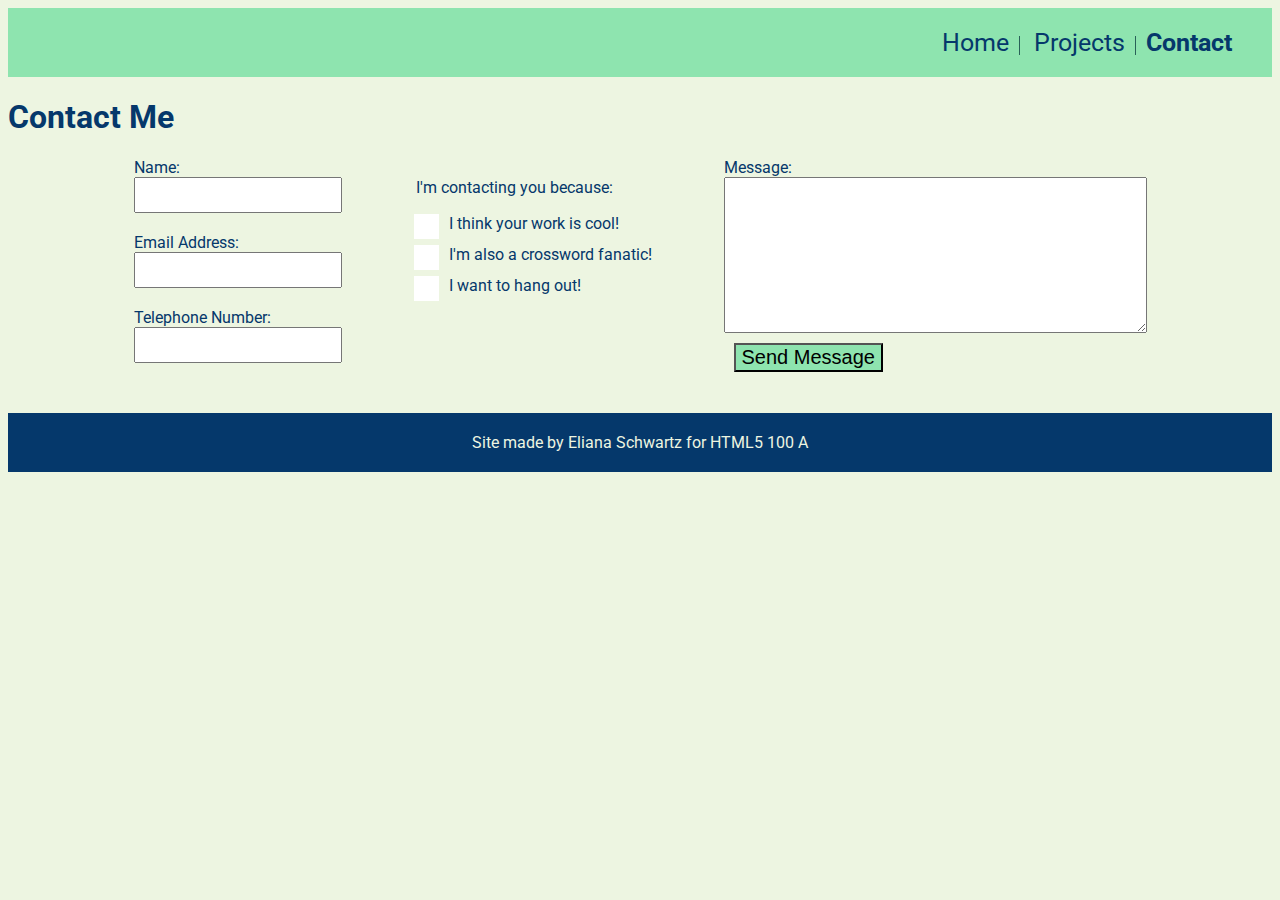
<file: contact.html>
<!DOCTYPE html>
<html lang="en">
  <head>
    <meta charset="utf-8">
    <link rel="stylesheet" type="text/css" href="styles/styles.css">
    <link href="https://fonts.googleapis.com/css?family=Roboto" rel="stylesheet">
    <link rel="stylesheet" href="https://use.fontawesome.com/releases/v5.7.1/css/all.css" integrity="sha384-fnmOCqbTlWIlj8LyTjo7mOUStjsKC4pOpQbqyi7RrhN7udi9RwhKkMHpvLbHG9Sr" crossorigin="anonymous">
    <title>Contact Me</title>
  </head>
  <body>
    <header>
      <nav><span><a href="index.html">Home</a></span> <span><a href="projects.html">Projects</a></span><span aria-current="page" class="live-page">Contact</span></nav>
      <h1>Contact Me</h1>
    </header>
    <div class="contact-form" role="form">
      <form method="GET">
        <div class="part-1">
          <label>Name:
            <input type="text" name="name" required>
          </label>
          <label>Email Address:
            <input type="email" name="emailAddress" required>
          </label>
          <label>Telephone Number:
            <input type="tel" name="telephoneNumber">
          </label>
        </div>
        <div class="part-2">
          <fieldset class="checkbox">
            <legend>I'm contacting you because:</legend>
            <label>
              <input type="checkbox" name="reason" value="interestedInWork">I think your work is cool!
              <span class="checkmark"></span>
            </label>
            <label>
              <input type="checkbox" name="reason" value="alsoLikeCrosswords">I'm also a crossword fanatic!
              <span class="checkmark"></span>
            </label>
            <label>
              <input type="checkbox" name="reason" value="wantToHangOut">I want to hang out!
              <span class="checkmark"></span>
            </label>
          </fieldset>
        </div>
        <div class="part-3">
          <label>Message:
            <textarea name="message" required rows="10" cols="50"></textarea>
          </label>
          <input type="submit" value="Send Message">
        </div>
      </form>
    </div>
    <footer>
      Site made by Eliana Schwartz for HTML5 100 A
    </footer>
  </body>
</html>
</file>
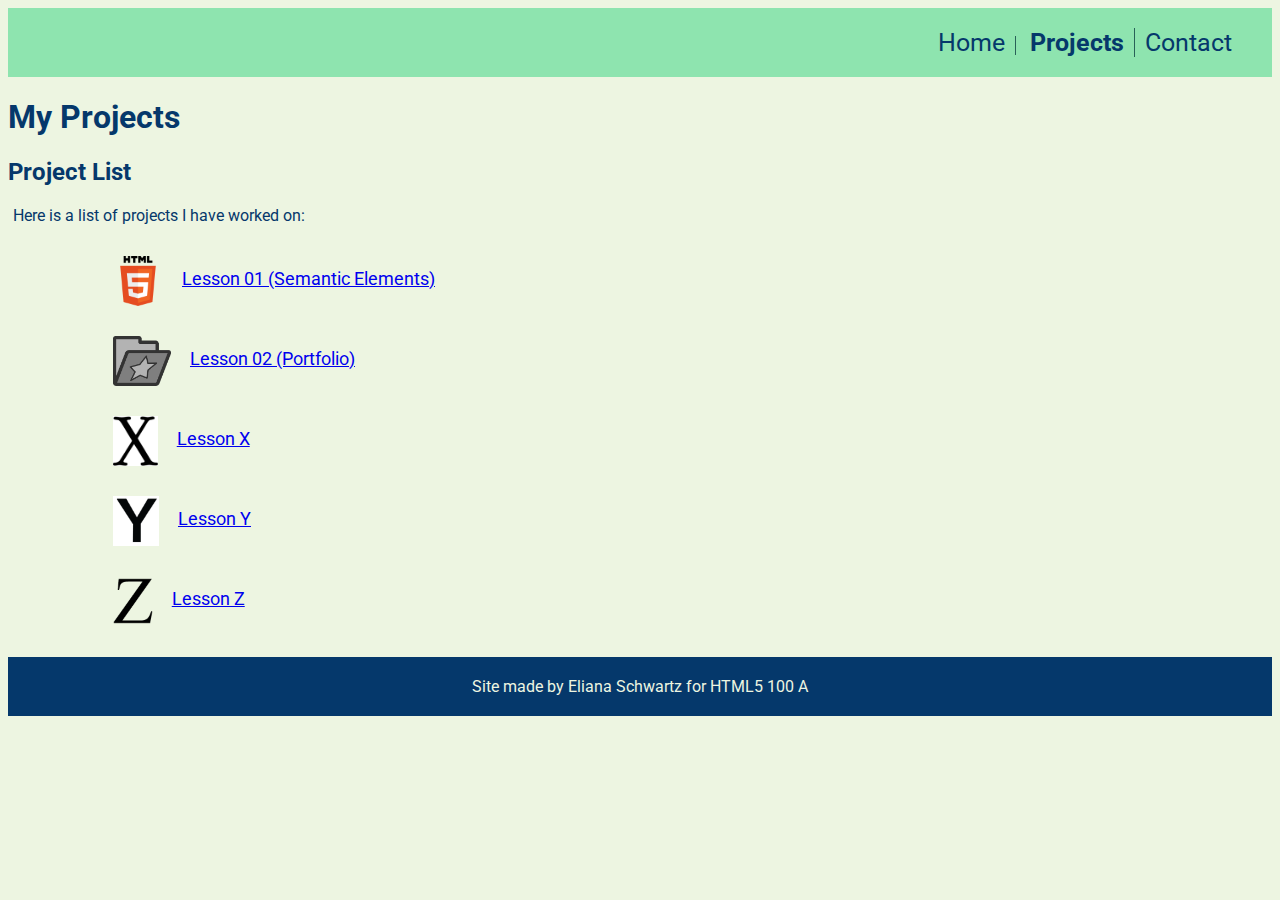
<file: projects.html>
<!DOCTYPE html>
<html lang="en">
  <head>
    <meta charset="utf-8">
    <link rel="stylesheet" type="text/css" href="styles/styles.css">
    <link href="https://fonts.googleapis.com/css?family=Roboto" rel="stylesheet">
    <link rel="stylesheet" href="https://use.fontawesome.com/releases/v5.7.1/css/all.css" integrity="sha384-fnmOCqbTlWIlj8LyTjo7mOUStjsKC4pOpQbqyi7RrhN7udi9RwhKkMHpvLbHG9Sr" crossorigin="anonymous">
    <title>Projects by Eliana Schwartz</title>
  </head>
  <body>
    <header>
      <nav><span><a href="index.html">Home</a></span> <span aria-current="page" class="live-page">Projects</span><span><a href="contact.html">Contact</a></span></nav>
      <h1>My Projects</h1>
      
    </header>
    <article role="main">
      <h2>Project List</h2>
      <p><i class="fas fa-folder-open"></i> Here is a list of projects I have worked on:</p>
      <ul>
        <li class="project-item"><img src="images/html-5.png" alt="HTML 5 Logo" height="50"> <a href="https://github.com/elianaschwartz/semantic-elements">Lesson 01 (Semantic Elements)</a></li>
        <li class="project-item"><img src="images/portfolio-icon.png" alt="Portfolio icon" height="50"> <a href="https://github.com/elianaschwartz/portfolio">Lesson 02 (Portfolio)</a></li>
        <li class="project-item"><img src="images/project-x.png" alt="Letter X" height="50"> <a href="#">Lesson X</a></li>
        <li class="project-item"><img src="images/project-y.png" alt="Letter Y" height="50"> <a href="#">Lesson Y</a></li>
        <li class="project-item"><img src="images/project-z.png" alt="Letter Z" height="50"> <a href="#">Lesson Z</a></li>
      </ul>
    </article>
    <footer>
      Site made by Eliana Schwartz for HTML5 100 A
    </footer>
  </body>
</html>
</file>
<file: styles/styles.css>
nav {
  background-color: #8EE4AF;
  text-align: right;
  padding: 1.25rem;
}

nav span {
  margin-right: 0.625rem;
  padding-right: 0.625rem;
  border-right: 1px solid #296158;
}

nav span:last-child {
  border-right: none;
}

nav a {
  text-decoration: none;
  color: #05386B;
  font-size: 1.5625rem;
  font-weight: normal;
  -webkit-transition: font-weight 1s;
  transition: font-weight 1s;
}

nav a:hover {
  color: #204CCF;
  font-weight: bold;
}

.live-page {
  font-weight: bold;
  color: #05386B;
  font-size: 1.5625rem;
}

body {
  background: #EDF5E1;
  color: #05386B;
  font-family: 'Roboto', sans-serif;
}

.about-me {
  display: flex;
  justify-content: center;
  flex-direction: row;
  align-items: center;
}

.about-me article {
  width: 30%;
  padding: 1rem;
}

@media only screen and (max-width: 818px ) {
  .about-me {
    flex-direction: column;
  }

  .about-me article {
    width: 90%;
  }

}

.about-me img {
  padding: 1.25rem;
}


i.fas {
  padding-right: 0.3125rem;
}

.project-item {
  list-style: none;
  padding: 0.9375rem;
  margin-left: 3.125rem;
  -webkit-transition: margin-left 2s;
  transition: margin-left 2s;
}

.project-item:hover {
  margin-left: 6.25rem;
}

.project-item a {
  font-size: 1.125rem;
  -webkit-transition: font-size 2s;
  transition: font-size 2s;
}

.project-item a:hover {
  font-size: 1.5625rem;
}

.project-item img {
  vertical-align: middle;
  height: 3.125rem;
  padding-right: 0.9375rem;
}

footer {
  background-color: #05386B;
  color: #EDF5E1;
  padding: 1.25rem;
  text-align: center;
}

.contact-form {
  padding-bottom: 1.875rem;
}


form {
  display: flex;
  justify-content: center;
  flex-wrap: wrap;
}

.part-1, .part-2, .part-3 {
  padding: 0 1.25rem;
}

.part-1 input {
  width: 12.5rem;
  height: 1.875rem;
  margin-bottom: 1.25rem;
}

input, textarea {
  display: block;
}

fieldset {
  border: none;
  margin: 1.25rem;
}

.checkbox input {
  position: absolute;
  opacity: 0;
  cursor: pointer;
  height: 0;
  width: 0;
}

.checkbox label {
  display: block;
  position: relative;
  padding-left: 2.188rem;
  margin-top: 0.75rem;
  cursor: pointer;
  -webkit-user-select: none;
  -moz-user-select: none;
  -ms-user-select: none;
  user-select: none;
}

.checkmark {
  position: absolute;
  top: 0;
  left: 0;
  height: 1.563rem;
  width: 1.563rem;
  background-color: #FFF;
}

.checkbox label:hover input ~ .checkmark {
  background-color: #4169E1;
}

.checkbox input:checked ~ .checkmark {
  background-color: #4169E1;
}

.checkmark:after {
  content: "";
  position: absolute;
  display: none;
}

.checkmark:after {
  display: block;
}

.checkbox .checkmark:after {
  left: 0.5625rem;
  top: 0.3125rem;
  width: 0.3125rem;
  height: 0.625rem;
  border: solid white;
  border-width: 0 0.1875rem 0.1875rem 0;
  -webkit-transform: rotate(45deg);
  -ms-transform: rotate(45deg);
  transform: rotate(45deg);
}

input[type=submit] {
  margin: 0.625rem;
  font-size: 1.25rem;
  background-color: #8EE4AF;
}
</file>
